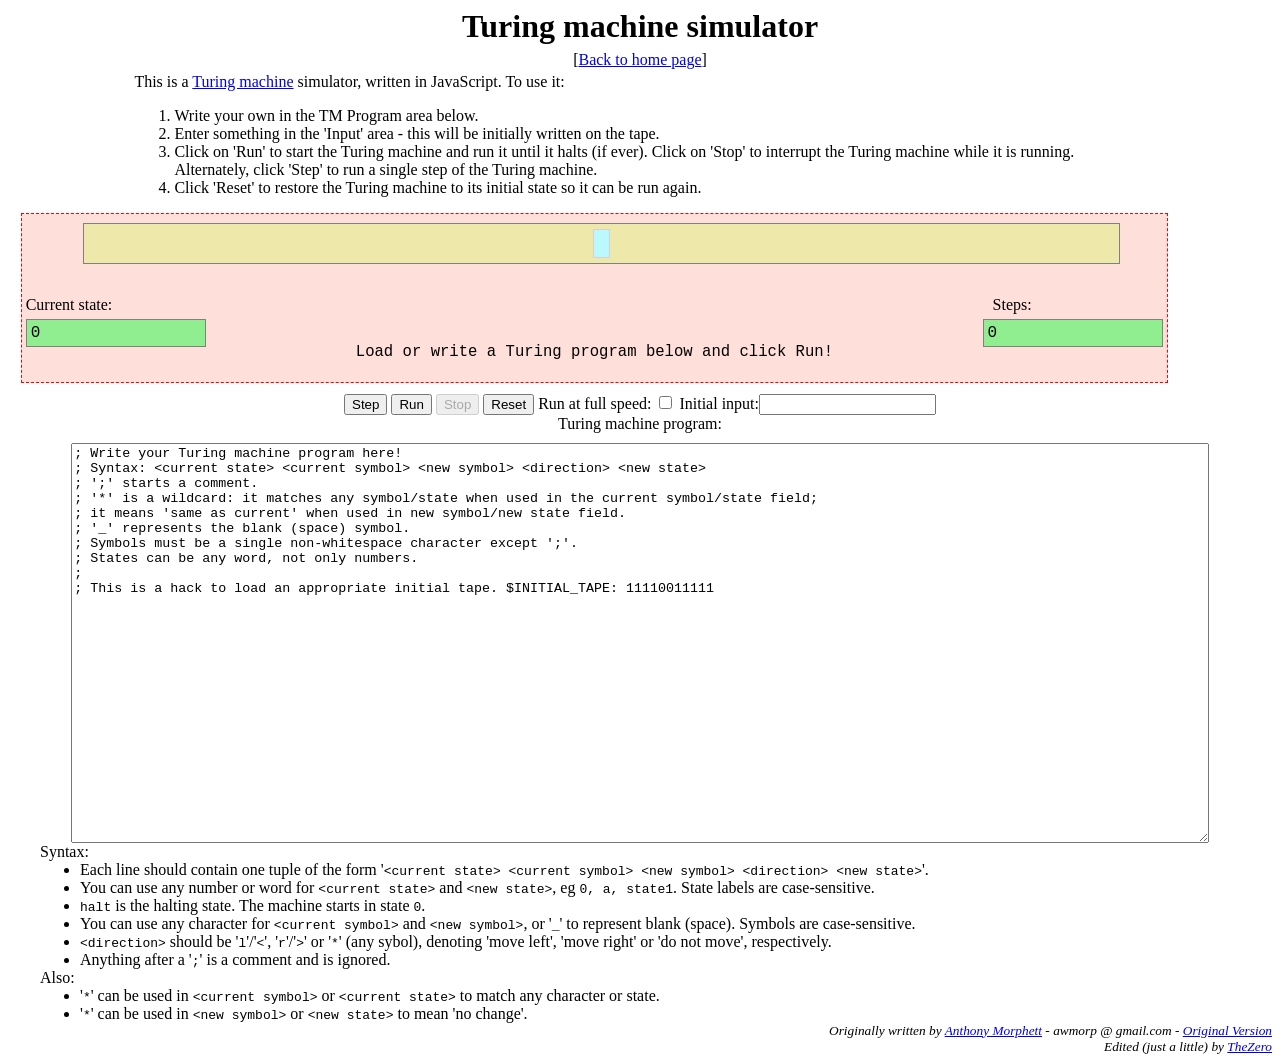
<file: index.html>
<html><head>
<meta http-equiv="content-type" content="text/html; charset=windows-1252">
  <link href="turing.css" rel="stylesheet" type="text/css">
  <title>
   Turing machine simulator
  </title>
  <script type="text/javascript" defer="defer" src="jsturing.js">
  </script>
 </head>

 <body onload="UpdateStatusMessage( 'Load or write a Turing program below and click Run!' );">
  <div id="Header">
   <h1>Turing machine simulator</h1>
   <div class="backlinks">
    [<a href="http://morphett.info/default.html">Back to home page</a>]
   </div>
   <div id="IntroText">
    This is a <a href="http://en.wikipedia.org/wiki/Turing_machine">Turing machine</a> simulator, written in JavaScript.
    To use it:<br>
    <ol>
     <li>
      Write your own in the TM Program area below.
     </li>
     <li>
      Enter something in the 'Input' area - this will be initially written on the tape.
     </li>
     <li>
      Click on 'Run' to start the Turing machine and run it until it halts (if ever).
      Click on 'Stop' to interrupt the Turing machine while it is running.
      Alternately, click 'Step' to run a single step of the Turing machine.
     </li>
     <li>
      Click 'Reset' to restore the Turing machine to its initial state so it can be run again.
     </li>
    </ol>
   </div>
  </div>
  <div id="MachineStatus">
   <pre id="MachineTape" class="MachineStatusBox" onclick="ClickTape();"><span class="TapeHeadSymbol"> </span></pre> <!-- div tape !-->
   <div id="MachineStatusLowerBlock">
    <pre id="MachineStatusMessagesContainer">Load or write a Turing program below and click Run!</pre> <!-- div MachineStatusMessagesContainer !-->
    <div id="MachineStateContainer">
     Current state:
     <div id="MachineState" class="MachineStatusBox">0</div> <!-- div MachineState !-->
    </div> <!-- div MachineStateContainer !-->
    <div id="MachineStepsContainer">
     Steps:
     <div id="MachineSteps" class="MachineStatusBox">0</div> <!-- div MachineSteps !-->
    </div> <!-- div MachineStepsContainer !-->
   </div> <!-- div MachineStatusLowerBlock !-->
  </div> <!-- div MachineStatus !-->
  <div style="text-align: center; width: 100%;">
   <div id="buttons">
    <button id="StepButton" onclick="StepButton();">Step</button>
    <button id="RunButton" onclick="RunButton();">Run</button>
    <button id="StopButton" onclick="StopButton();" disabled="true">Stop</button>
    <button id="ResetButton" onclick="ResetButton();">Reset</button>
    <button id="DebugButton" onclick="x();" class="DebugClass">Debug</button>
    Run at full speed: <input id="SpeedCheckbox" onclick="SpeedCheckbox();" type="checkbox">
    Initial input:<input id="InitialInput" value="" type="text" oninput="EditTape(this.value);" onfocus="ClickTape();" onblur="stopBlink();">
   </div> <!-- div buttons !-->
   <div id="inputProg">
   Turing machine program:
<!-- no indenting, because text inside textarea is verbatim !-->
<textarea id="ProgramSource" wrap="off" onchange="Compile( document.getElementById('ProgramSource').value );">; Write your Turing machine program here!
; Syntax: &lt;current state&gt; &lt;current symbol&gt; &lt;new symbol&gt; &lt;direction&gt; &lt;new state&gt;
; ';' starts a comment.
; '*' is a wildcard: it matches any symbol/state when used in the current symbol/state field;
; it means 'same as current' when used in new symbol/new state field.
; '_' represents the blank (space) symbol.
; Symbols must be a single non-whitespace character except ';'.
; States can be any word, not only numbers.
;
; This is a hack to load an appropriate initial tape. $INITIAL_TAPE: 11110011111</textarea>
    <br>
   </div> <!-- div inputProg !-->
  </div> <!-- div text-align: center !-->
  <div id="SyntaxInfo">Syntax:
   <ul>
    <li>Each line should contain one tuple of the form '<tt>&lt;current state&gt; &lt;current symbol&gt; &lt;new symbol&gt; &lt;direction&gt; &lt;new state&gt;</tt>'.</li>
    <li>You can use any number or word for <tt>&lt;current state&gt;</tt> and <tt>&lt;new state&gt;</tt>, eg <tt>0, a, state1</tt>. State labels are case-sensitive.</li>
    <li><tt>halt</tt> is the halting state. The machine starts in state <tt>0</tt>.</li>
    <li>You can use any character for <tt>&lt;current symbol&gt;</tt> and <tt>&lt;new symbol&gt;</tt>, or '<tt>_</tt>' to represent blank (space). Symbols are case-sensitive.</li>
    <li><tt>&lt;direction&gt;</tt> should be '<tt>l</tt>'/'<tt>&lt;</tt>', '<tt>r</tt>'/'<tt>&gt;</tt>' or '<tt>*</tt>' (any sybol), denoting 'move left', 'move right' or 'do not move', respectively.</li>
    <li>Anything after a '<tt>;</tt>' is a comment and is ignored.</li>
   </ul>
   Also:
   <ul>
    <li>'<tt>*</tt>' can be used in <tt>&lt;current symbol&gt;</tt> or <tt>&lt;current state&gt;</tt> to match any character or state.</li>
    <li>'<tt>*</tt>' can be used in <tt>&lt;new symbol&gt;</tt> or <tt>&lt;new state&gt;</tt> to mean 'no change'.</li>
   </ul>
  </div>
  <div class="Signature">
   Originally written by <a href="http://morphett.info/default.html">Anthony Morphett</a> - awmorp @ gmail.com - <a href="http://morphett.info/turing/turing.html">Original Version</a><br/>
   Edited (just a little) by <a href="http://thezero.org">TheZero</a>
  </div>
  <div id="debugOuter" class="DebugClass">
   Debug: <button id="ClearDebugButton" onclick="ClearDebug();">clear</button>
   <div id="debug">
   </div> <!-- div debug !-->
  </div> <!-- div debugOuter !-->
 
</body></html>
</file>
<file: turing.css>
/* CSS Stylesheet for Javascript Turing machine simulator */

body {
  text-align: center;
}

#debugOuter {
  clear: both;
}

#MachineStatus {
  border: 1px dashed red;
  background-color: #ffdfda;
  padding-top: 0.25em;
  padding-bottom: 0.25em;
  padding-left: 0.25em;
  padding-right: 0.25em;
  margin-left: 1%;
  margin-right: 1%;
  margin-top: 10px;
  margin-bottom: 10px;
  width: 90%;
  height: 10em;
  text-align: center;
}

.MachineStatusBox {
  border: 1px solid grey;
  padding-top: 0.25em;
  padding-bottom: 0.25em;
  padding-left: 0.25em;
  padding-right: 0.25em;
  margin-top: 5px;
  margin-bottom: 8px;
/*  text-align: center; */
  font-family: "Courier New", courier;
}

#MachineTape {
  background-color: #eee8aa;
/*  height: 1.5em; */
  margin-left: 5%;
  margin-right: 5%;
  width: 90%;
  font-size: x-large;
  margin-bottom: 2em;
  
}

#MachineStateContainer {
  text-align: left;
  width: 15%;
  float: left;
  position: relative;
  top: -1em;
}

#MachineState {
  background-color: #90ee90;
  text-align: left;
  display: block;
  width: 100%;
  float: left;
}

#MachineStatusLowerBlock {
  text-align: center;
  height: 4em;
  position: relative;
  width: 100%;
}

#MachineStatusMessagesContainer {
  text-align: center;
  width: 60%;
  height: 3em;
  display: inline;
  position: relative;
  bottom: -2em;
  font-size: larger;
}

#MachineStepsContainer {
  text-align: left;
  float: right;
  width: 15%;
  position: relative;
  top: -1em;
}

#MachineSteps {
  background-color: #90ee90;
  text-align: left;
  float: right;
  display: block;
  width: 100%;
  float: right;
}

.TapeHeadSymbol {
  color: red;
  border: 1px solid LightGrey;
  font-weight: bold;
  background-color: #bbf8ff;
}

#SyntaxInfo {
  text-align: left;
  margin-left: 2em;
}

ul {
  margin-top: 0;
  margin-bottom: 0;
}

#compiledProg {
  display: none;
}

#ProgramSource {
  margin-top: 10px;
  width: 90%;
  height: 400px;
}

#CompileButton {
  display: none;
}

#IntroText {
  text-align: left;
  padding-left: 10%;
  padding-right: 10%;
}

h1 {
  margin-bottom: 0.2em;
}

.backlinks {
  text-align: center;
  margin-bottom: 0.2em;
}

.Signature {
  text-align: right;
  font-style: italic;
  font-size: smaller;
}

.DebugClass {
  display: none;
}
</file>
